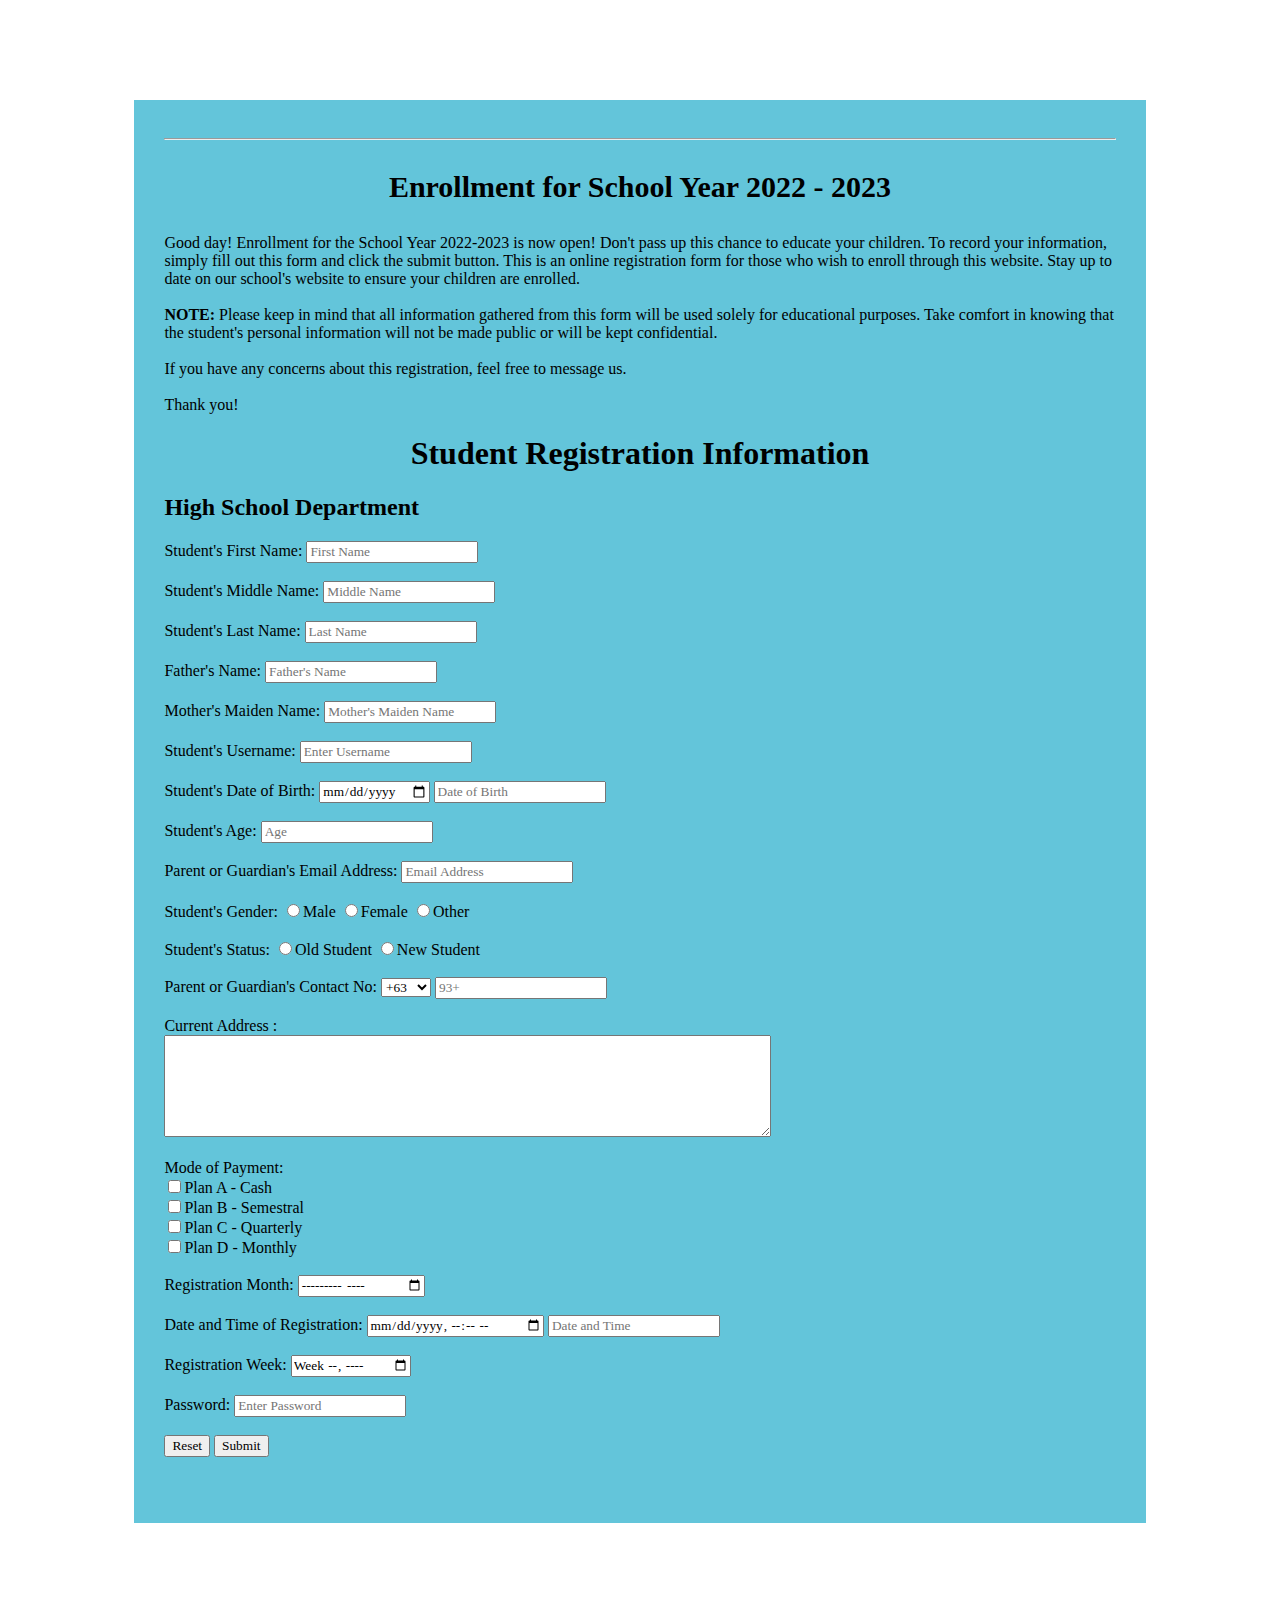
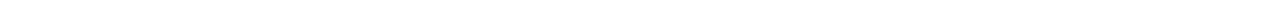
<file: Student-Registration-Form.html>
<!DOCTYPE html>
<html>
<head>
	<title>Student Registration Form</title>
	
<style type="text/css">
		body{
			background: white ;
			background-size: cover;
			background-attachment: fixed;
		}
		.content{
			background: #63C5DA;
			width: 80%;
			padding: 30px;
			margin: 100px auto;
			font-family: Rockwell;
		}
		p{
			font-family: Georgia;
			font-size: 30px; 
			color: black;
			text-align: center;
		}
		i{
			font-family: Georgia;
			color: black;
		}
		
		* {
			box-sizing: border-box;
			font-family: Rockwell;
		} 
		.header{
			padding: 20px;
			color: white;
			background-color: #4579fb;
		}
		.menu{
			width: 100%;
			float: left;
			padding: 15px;
		}
		.main{
			width: 100%;
			float: left;
			padding: 15px;
		}
		.menu ul{
			list-style: none;
			margin: 0;
			padding: 0;
		}
		.menu ul li{
			padding: 8px;
			margin-bottom: 5px;
			background-color: #414bcc;
			text-align: center;
		}
		.menu a{
			text-decoration: none;
			color: #F5F5DC;
		}
  
   
/* For Desktop*/

   
/* change screen to violet*/
@media only screen and (max-width: 3840px){
  body {
   background-image: url('https://wallpapercave.com/wp/wp8390008.png');
  }
}

/* change screen to blue*/
@media only screen and (min-width: 2160px){
  body {
   background-image: url('https://cdn.pixabay.com/photo/2018/05/28/12/09/headphones-3435880_1280.jpg');
   color: black;
   
  }
}

/* For Desktop*/
@media only screen and (min-width: 768px){
  .menu{
   width: 16.66%
  }
  .main{
   width: 83.34%;
  }
  
  

}
  
</style>


</head>

<body>

    <div class="content"> 
      <form> 
        <hr />
          <div class="form"> 


<p><b>Enrollment for School Year 2022 - 2023</b></p>
Good day! Enrollment for the School Year 2022-2023 is now open! Don't pass up 
this chance to educate your children. To record your information, simply fill 
out this form and click the submit button. This is an online registration form 
for those who wish to enroll through this website. Stay up to date on our school's 
website to ensure your children are enrolled.
<br><br>
<b>NOTE:</b> Please keep in mind that all information gathered from this form will be used solely 
for educational purposes. Take comfort in knowing that the student's personal information will 
not be made public or will be kept confidential.
<br><br>
If you have any concerns about this registration, feel free to message us.
<br><br>
Thank you!
<center><b><h1>Student Registration Information</h1></b></center>
<b><h2>High School Department</h2></b>
	<form>
		 Student's First Name: <input type = "text" placeholder = "First Name" name = firstname/><br><br>
		 Student's Middle Name: <input type = "text" placeholder = "Middle Name" name = middlename/><br><br>
		 Student's Last Name: <input type = "text" placeholder = "Last Name" name = lastname/><br><br>
		 Father's Name: <input type = "text" placeholder = "Father's Name" name = fathersname/><br><br>
		 Mother's Maiden Name: <input type = "text" placeholder = "Mother's Maiden Name" name = mothersmaidenname/><br><br>
		 Student's Username: <input type = "text" placeholder = "Enter Username" name = username/><br><br>
		 Student's Date of Birth: <input type = "date" id = "send" oninput = "result.value = send.value"/>
						<input type = "text" placeholder = "Date of Birth" id = "result"/>
						<br><br>
		 Student's Age: <input type = "text" placeholder = "Age" name = age/><br><br>
		 Parent or Guardian's Email Address: <input type = "mail" placeholder = "Email Address" name = email/><br><br>
		 Student's Gender: <input type = "radio" name = "Gender">Male
				 <input type = "radio" name = "Gender">Female
				 <input type = "radio" name = "Gender">Other
				 <br><br>
		 Student's Status: <input type = "radio" name = "Status">Old Student
						   <input type = "radio" name = "Status">New Student
						   <br><br>
		 Parent or Guardian's Contact No: 
		              </td> 
		                  <td> 
		                <select>
		            <option>+63</option> 
		            <option>+61</option>
		            <option>+591</option>
		            <option>+86</option>
		            <option>+57</option>
		            <option>+30</option>
		           <option>+972</option>
		            <option>+64</option>
		            <option>+7</option>
		            <option>+82</option>
		            <option>+44</option>
		               </select> 
		   <input type="Phone" placeholder="93+" name=""/>
		   <br><br>
		 Current Address : <br>
         <textarea cols="80" rows="6" placeholder="Current Address" value="address" required>  
         </textarea>   
		 <br><br>
		 Mode of Payment: <br>
		 <input type = "checkbox" value = "Cash">Plan A - Cash<br>
		 <input type = "checkbox" value = "Semestral">Plan B - Semestral<br>
		 <input type = "checkbox" value = "Quarterly">Plan C - Quarterly<br>
		 <input type = "checkbox" value = "Monthly">Plan D - Monthly<br>
		 <br>
		 Registration Month: <input type = "month"/><br><br>
		 Date and Time of Registration: <input type = "datetime-local" id = "send" oninput = "result.value = send.value"/>
								  <input type = "text" placeholder = "Date and Time" id = "result"/>
								  <br><br>
		 Registration Week: <input type = "week"/><br><br>
		 Password: <input type = "password" placeholder = "Enter Password" name = "pwd" /><br><br>
		 <input type ="reset" value = "Reset"/> 
		 <input type ="submit" value ="Submit"/>
		 <br><br>
	</form>

<br>


</body>
</html>
</file>
